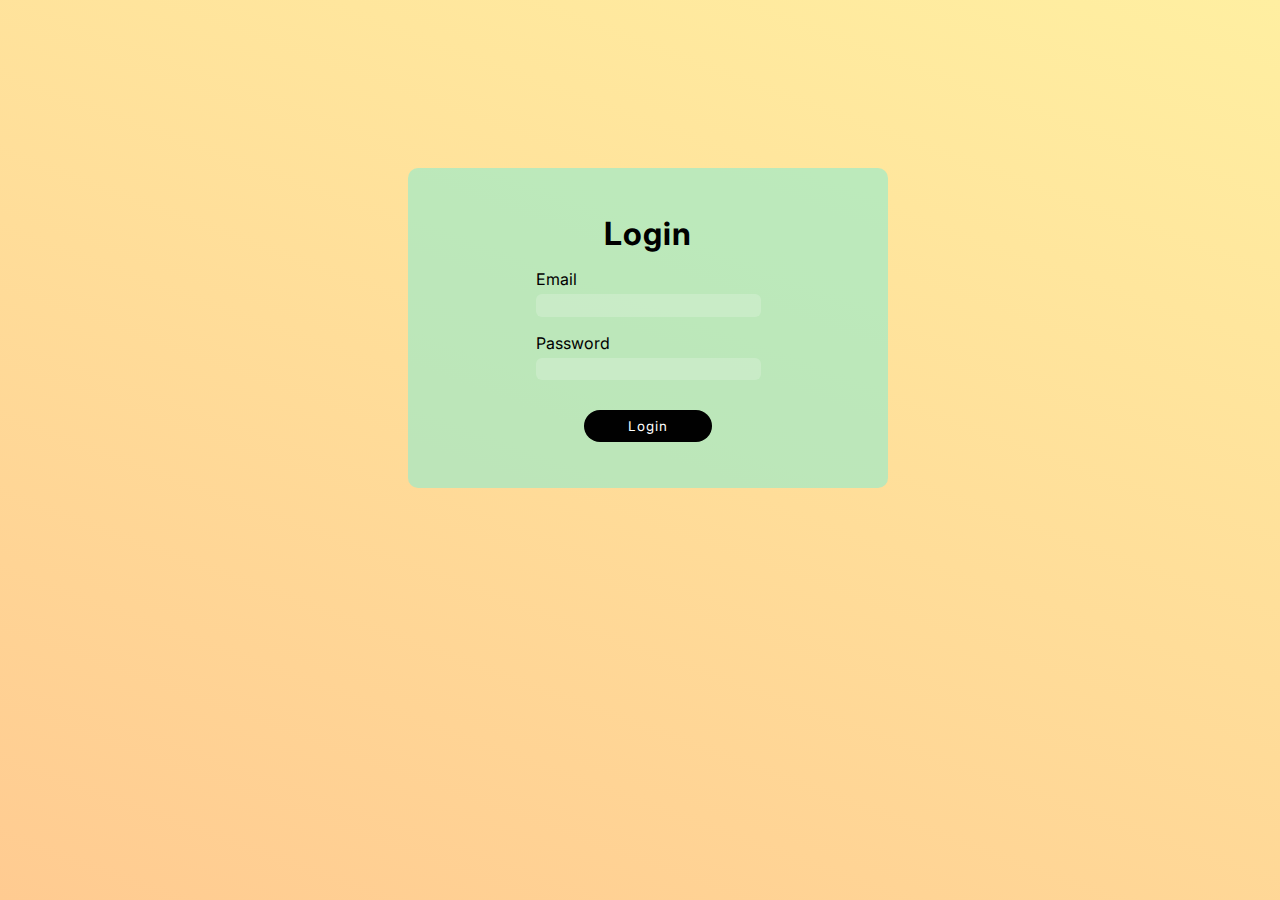
<file: index.html>
<!DOCTYPE html>
<html lang="en">
<head>
    <meta charset="UTF-8">
    <meta http-equiv="X-UA-Compatible" content="IE=edge">
    <meta name="viewport" content="width=device-width, initial-scale=1.0">
    <link rel = "stylesheet" href="styles.css">
    <title>Login</title>
</head>
<body>
    <div class="login">
        <form class="loginForm">
            <div class="loginTitle">
                <h1>Login</h1>
            </div>
            <label>
                <p>Email</p>
                <input type="email"/ class="textBox">
            </label>
            <label>
                <p>Password</p>
                <input type="password" class="textBox"/>
            </label>
            <div class="button-submit">
                
                <button type="submit">
                    <a href = "home.html">Login</a>
                </button>
                
            </div>
        </form>
    </div>
</body>
</html>
</file>
<file: styles.css>
@import url("https://fonts.googleapis.com/css2?family=Inter:wght@400;700&display=swap");
body {
    font-family: "Inter", sans-serif;
    background: linear-gradient(20deg, #ffcb91, #ffefa1);
    background-repeat: no-repeat;
    background-attachment: fixed;
    height: 100%;
    width: 100%;
    overflow-x: hidden;
}

/* login page */

.login {
    display: flex;
    justify-content: center;
    align-items: center;
    position: relative;
    left: 50%;
    transform: translate(-50%, 50%);
    background-color: #94ebcd9f;
    color: black;
    width: 30rem;
    height: 20rem;
    border-radius: 10px;
}

.loginForm {
    display: flex;
    flex-flow: column wrap;
}

.loginTitle {
    color: black;
    letter-spacing: 1px;
}

.loginTitle h1 {
    text-align: center;
    margin: 0px;
}

input[type="email"],
input[type="password"] {
    font-family: inherit;
    -webkit-appearance: none;
    -moz-appearance: none;
    background: rgba(255, 255, 255, 0.2);
    outline: none;
    border: none;
    border-radius: 6px;
    height: 1.3rem;
    padding-left: 0.5rem;
    color: black;
    transition: background 0.5s;
}

input[type="email"]:focus,
input[type="password"]:focus {
    background: rgba(255, 255, 255, 0.3);
    border: none;
}

button[type="submit"] {
    border: none;
    height: 2rem;
    width: 8rem;
    border-radius: 20px;
    outline: none;
    background: rgba(1, 1, 1);
    font-family: inherit;
    letter-spacing: 1px;
    color: white;
    transition: background 0.5s, color 0.5s;
}

button[type="submit"]:hover {
    background: #303030;
}

.button-submit {
    display: inherit;
    justify-content: center;
    margin-top: 30px;
}

label p {
    margin-bottom: 5px;
}

.button-submit a{
    text-decoration: none;
    color: white;
}


/* home page */

header{
    height: 95vh;
    font-family: "Inter", sans-serif;
}

nav{
    height: 5vh;
    padding: 0 25rem 0 2rem;
}

header h1{
    font-family: cursive;
    font-size: 250%;
}

header h1:hover{
    color:#ca985f;
}

header h2{
    font-family: 'Franklin Gothic Medium', 'Arial Narrow', Arial, sans-serif;
}


nav ul{
    display: grid;
    grid-template-columns: repeat(5,1fr);
}

nav li{
    display: inline;
}

nav li :hover{
    text-decoration: underline;
    color:rgb(223, 71, 71);
}
nav li a{
    padding-right:1rem;
    text-decoration: none;
    color:#1a7268;
}

.title-wrapper{
    display: grid;
    grid-template-columns: 1fr 1fr;
    grid-auto-rows: 95vh;
    background-color: #94ebcd;
}

@media only screen and (max-width: 600px) {
    .title-wrapper{
        display: grid;
        grid-template-columns:1fr;
        grid-auto-rows: 40vh;
        background-color: #94ebcd;
    }

    .head-image{
        border-radius: 0;
        width:50%;
        height: auto;
        text-align: center;
    }
  }

.head-image{
    width:100%;
    height: 100%;
    border-radius: 100px;
    transform:rotateX(20);
    transform: rotateY(30);
}

.title{
    margin:0;
    padding: 0;
    display: flex;
    flex-direction: column;
    align-items: center;
    justify-content: center;
    color:#9058a1;
}

section {
    padding: 2rem 0;
    margin: 0;
}


section > h1{
    text-align: center;
    padding-top: 1rem;
    padding-bottom: 1rem;
    transition: text-decoration 3s;
}

h1:hover{
    text-decoration: underline;
}
.hobbies-title{
    color : #34d4c2;
    text-align: center;
}

.hobby-wrapper{
    display: grid;
    grid-template-columns: 1fr 1fr;
    justify-content: center;
    align-items: center;
}



.hobby{
    align-self: center;
    text-align: center;
}

.hobby i{
    font-size: 250%;
    color:#6ddccf
}

.hobby h3{
    color:rgb(11, 103, 139);
}


.interests{
    background-color: #94ebcd;
}


.interest ul {
    text-align: left;
    padding-left: 2rem;
}
.interests h1{
    text-align: center;
    color:#ad6c22;
}

.interests-wrapper{
    display: grid;
    grid-template-columns: 1fr 1fr 1fr;
}

.interest{
    align-self: center;
    text-align: center;
}

.interest i{
    font-size: 250%;
    color:#ffcb91;
}

.interest h3{
    color:rgb(11, 103, 139);
}

.personal{
    background-color: #ffcb91;
}

.personal-wrapper{
    display: grid;
    grid-template-columns: 2fr 1fr;
}

.personal h1{
    color: #34d4c2;
}

.personal-wrapper i {
    font-size: 400%;
    text-align: center;
    color: #34d4c2;
}

.personal-wrapper p{
    text-align: center;
    color: #1a7268;
    padding-left: 1rem;
    font-size: 110%;
}
.professional{
    background-color: #6ddccf;
}

.professional-wrapper{
    display: grid;
    grid-template-columns: 1fr 2fr;
}

.professional h1{
    color: #ad6c22;
}

.professional i {
    font-size: 400%;
    text-align: center;
    color: #ffcb91;
}

.professional p{
    color:#ad6c22;
    font-size: 110%;
}

i:hover {
    transition: all 1s;
    opacity: 90;
    font-size: 350%;
}
</file>
